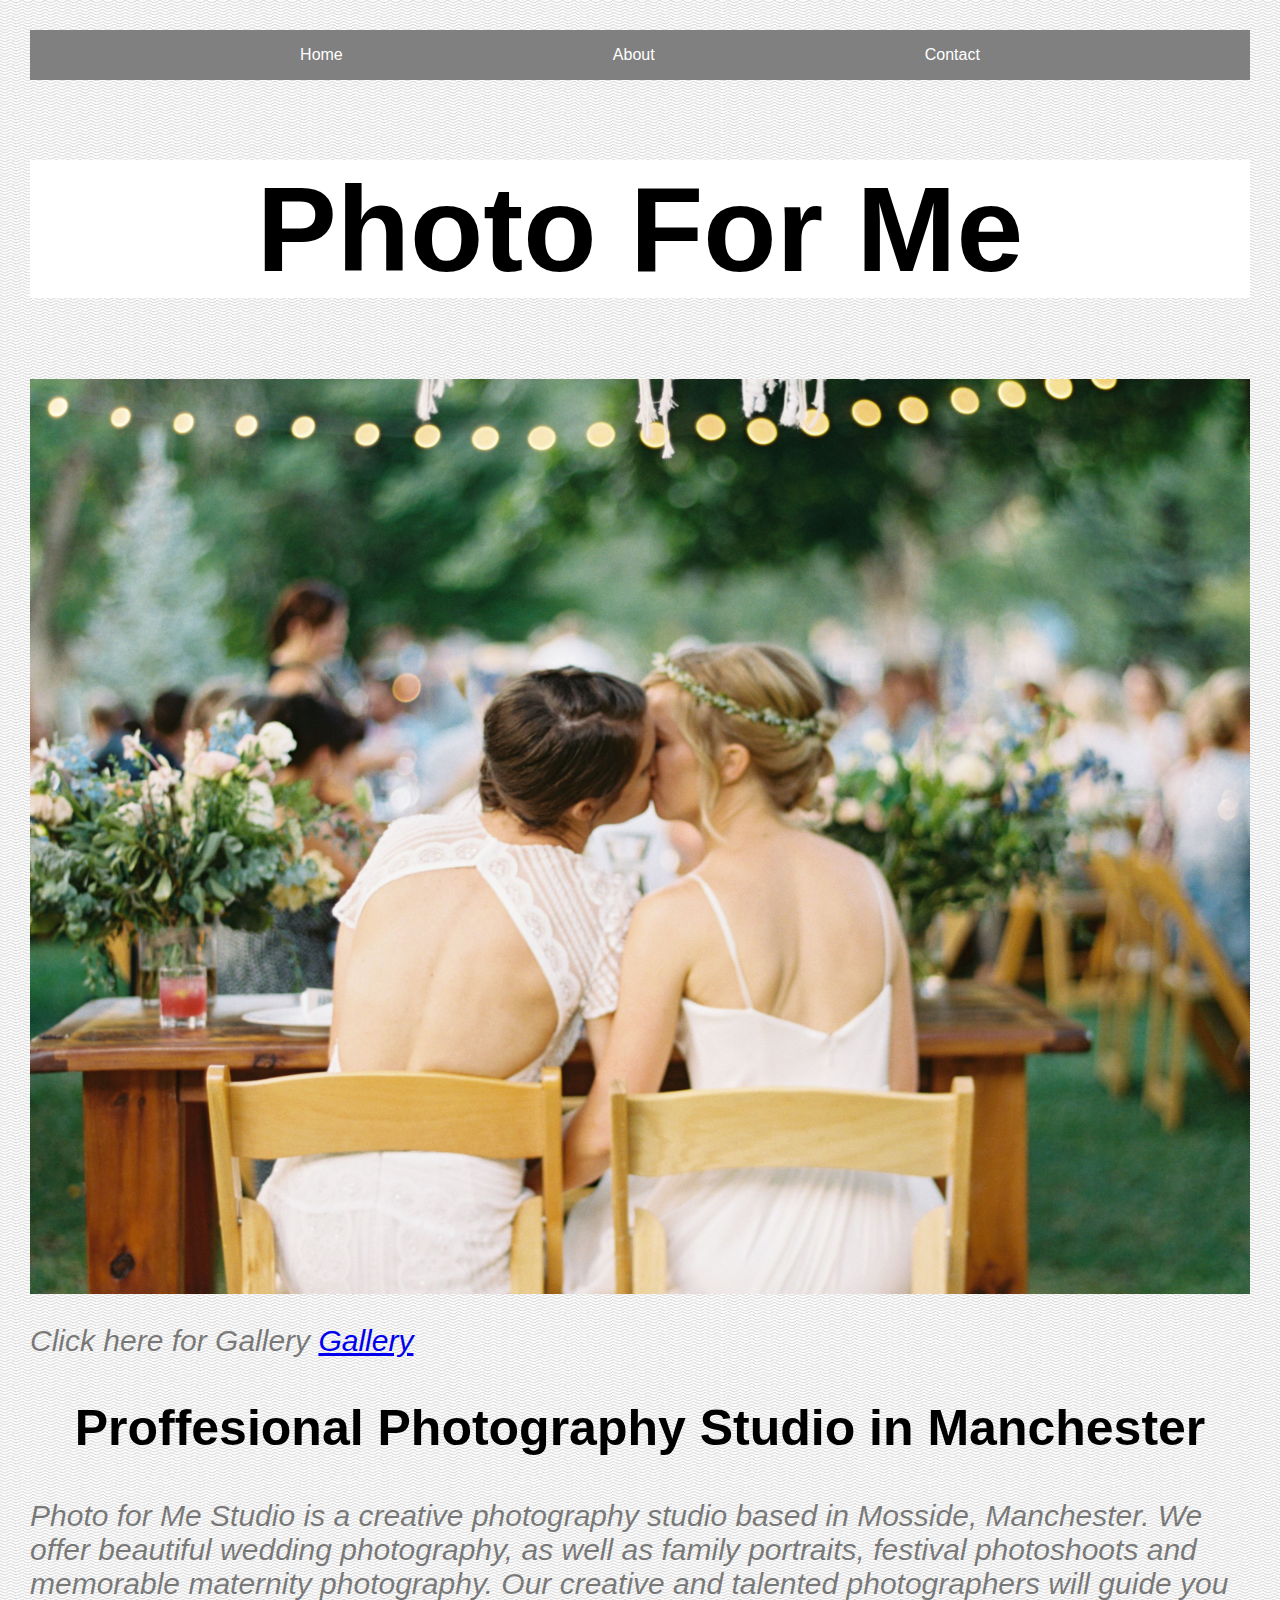
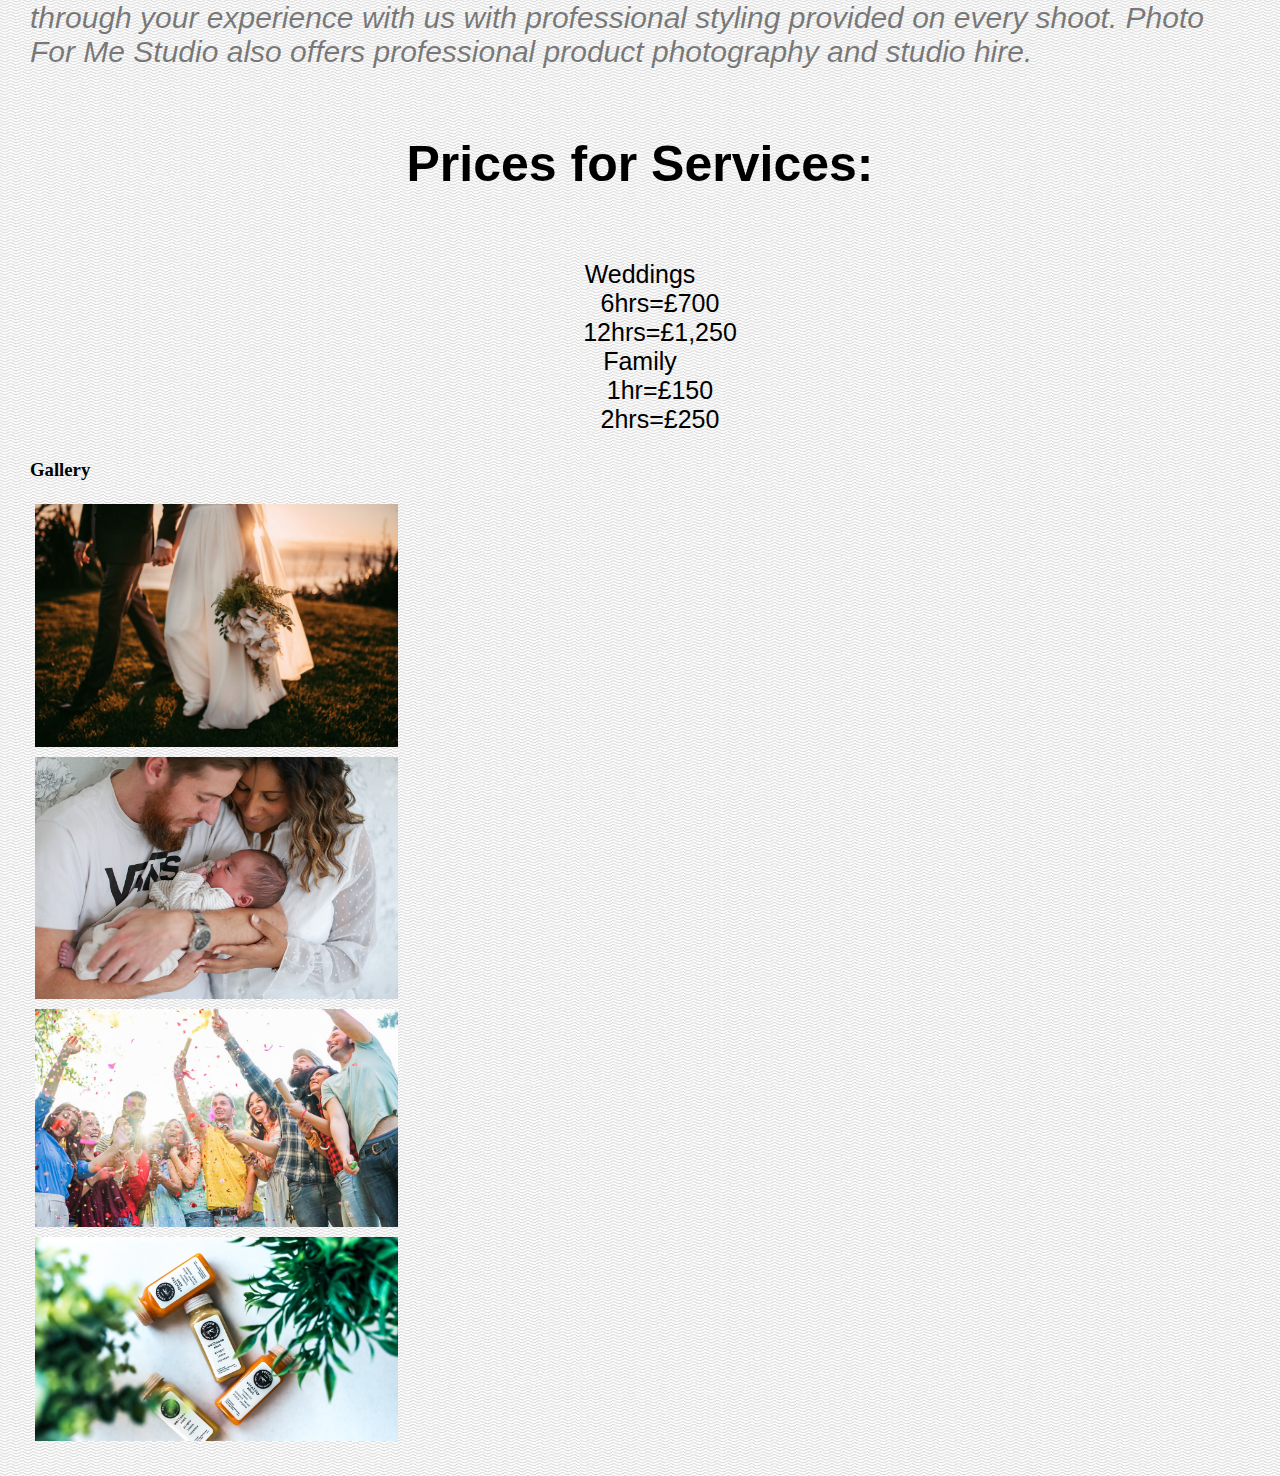
<file: index.html>
<!DOCTYPE html>
<html lang="en">
<head>
    <meta charset="UTF-8">
    <link rel="stylesheet" href="style.css">
    <title>Home</title>
</head>
<body>
<!-- <img id="imagex" src="images/photo3.jpg" alt="Photo in Hand"> -->
<!-- navigation bar -->
    <div id="navbar">
        <a href="index.html">Home</a>
        <a href="aboutme.html">About</a>
        <a href="contact.html">Contact </a>
    </div>
<h1 class="brand">Photo For Me</h1>
<img src="images/home.jpg" alt="Photo of couple" class="area">
<p>Click here for Gallery <a href="#gallery1">Gallery</a></p>
<h2>Proffesional Photography Studio in Manchester</h2>
<p class="welcome">Photo for Me Studio is a creative photography studio based in Mosside, Manchester. We offer beautiful wedding photography, as well as family portraits, festival photoshoots and memorable maternity photography. Our creative and talented photographers will guide you through your experience with us with professional styling provided on every shoot. Photo For Me Studio also offers professional product photography and studio hire.</p>
<h4 class="price">Prices for Services:</h4>
<dl class="pl">
    <dt">Weddings</dt>
    <dd>6hrs=£700</dd>
    <dd>12hrs=£1,250</dd>
    <dt>Family</dt>
    <dd>1hr=£150</dd>
    <dd>2hrs=£250</dd>
</dl>
<h3 id="gallery1">Gallery</h3>
<div class="row">
    <div class="column">
    <img src="images/home2.jpg" alt="Groom and Bride" class="gallery">
    </div>
    <div class="column">
    <img src="images/home3.jpg" alt="Mother, Father & Baby" class="gallery">
    </div>
    <div class="column">
    <img src="images/photo2.jpg" alt="Celebrations" class="gallery">
    </div>
    <div class="column">
    <img src="images/home4.jpg" alt="Events" class="gallery">
    </div>
</div>

</body>

</html>
</file>
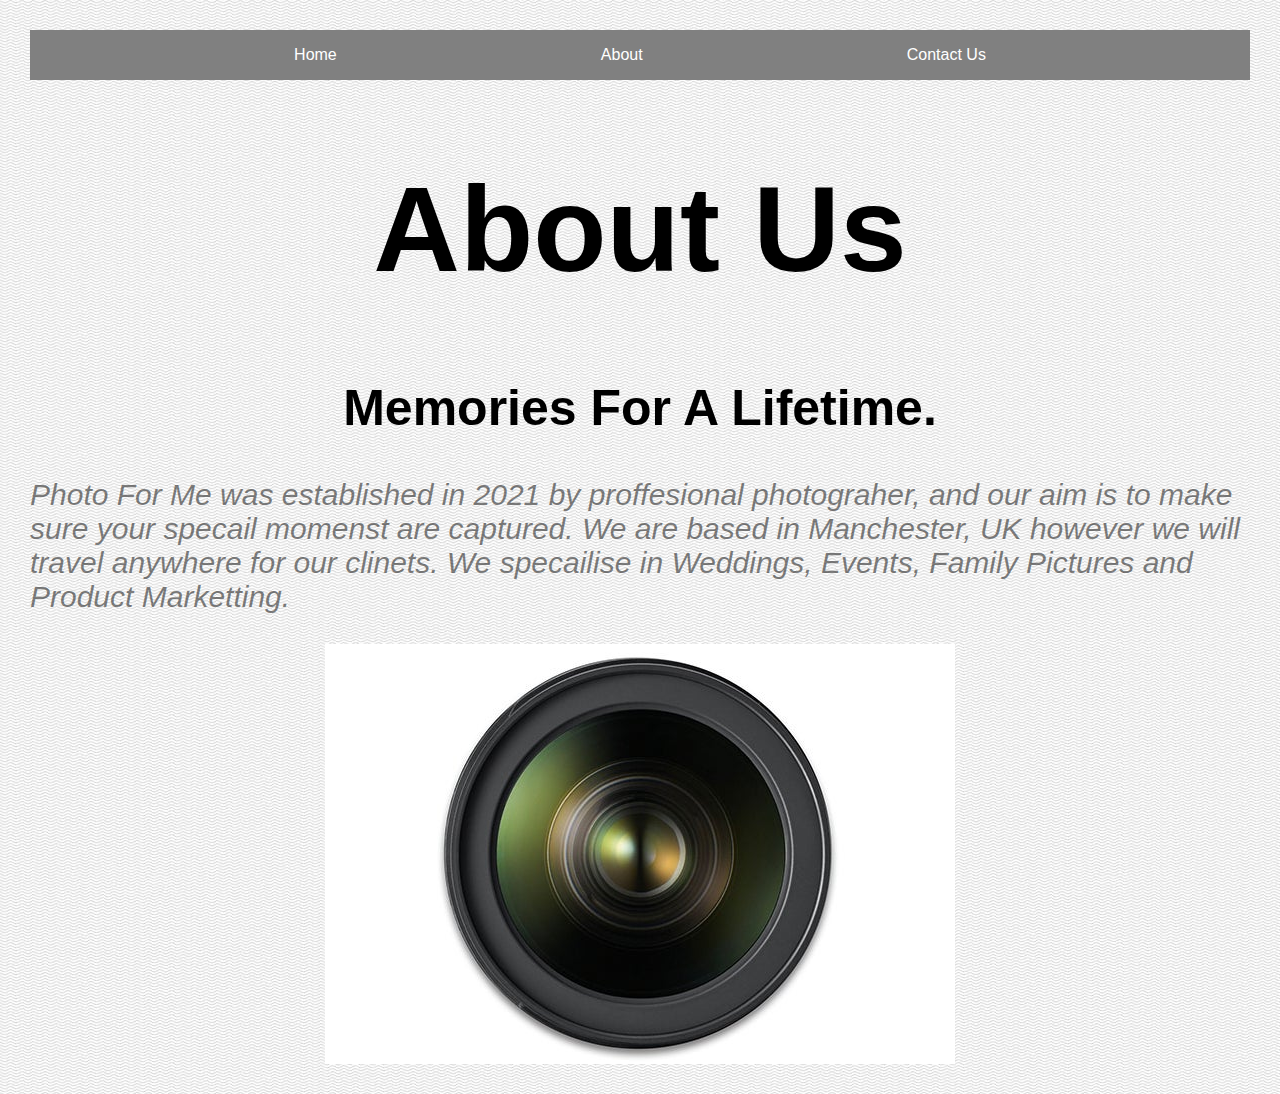
<file: aboutme.html>
<!DOCTYPE html>
<html lang="en">
<head>
    <meta charset="UTF-8">
    <link rel="stylesheet" href="style.css">
    <title>About Us</title>
</head>
<body>
<!-- navigation bar -->
    <div id="navbar">
        <a href="index.html">Home</a>
        <a href="aboutme.html">About</a>
        <a href="contact.html">Contact Us</a>
    </div>
<h1 class="about">About Us</h1>
<h2 class="welcome"> Memories For A Lifetime.</h2>
<p class="welcome">Photo For Me was established in 2021 by proffesional photograher, and our aim is to make sure your specail momenst are captured. We are based in Manchester, UK however we will travel anywhere for our clinets. We specailise in Weddings, Events, Family Pictures and Product Marketting.</p>
<img src="images/camera.jpg" alt="Camera Lens" class="area">
</body>

</html>
</file>
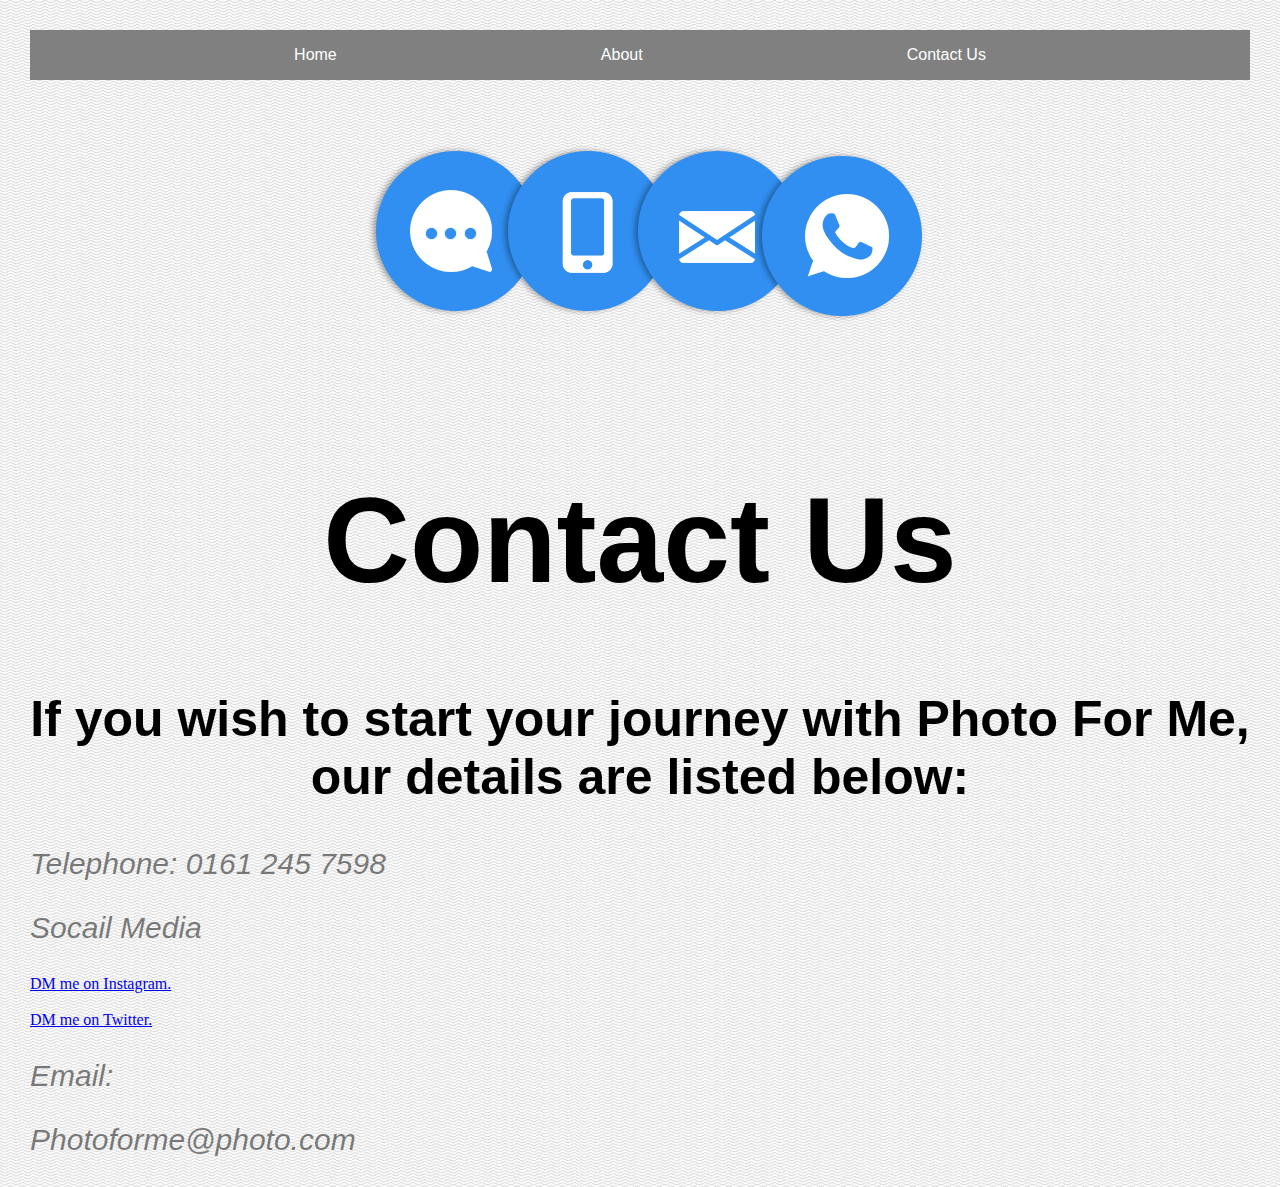
<file: contact.html>
<!DOCTYPE html>
<html lang="en">
<head>
    <meta charset="UTF-8">
    <link rel="stylesheet" href="style.css">
    <title>Contact Us</title>
</head>
<body>
<!-- navigation bar -->
    <div id="navbar">
        <a href="index.html">Home</a>
        <a href="aboutme.html">About</a>
        <a href="contact.html">Contact Us</a>
    </div>
<img src="images/contact1.jpg" alt="Contact logos" class="area">
<h1>Contact Us</h1>
<h2>If you wish to start your journey with Photo For Me, our details are listed below:</h2>
<p class="welcome">Telephone: 0161 245 7598</p>
<p class="welcome">Socail Media</p>
<a href="http://www.instagram.com">DM me on Instagram.</a>
<br><br>
<a href="http://www.twitter.com">DM me on Twitter.</a>
<p class="welcome">Email:</p>
<p class="welcome">Photoforme@photo.com</p>
</body>

</html>
</file>
<file: style.css>
@import url(https://fonts.google.com/specimen/Oswald?query=oswald);


*{
    /* background-color: grey; */
    box-sizing: border-box;
    padding: px 25px 25px 25px;
}
/*This how to traget all of your HTML code, tis shows hwo to chnage the background colou.*/

/*Box sizing: border-box resets the border to the whole HTML, as most borders have thier own settings.*/

/* Padding: one value (number) represenets padding on all slides. Two represents top and bottoem. Three values represnt top, right and left. Four values represent top, right, bottom and left. */

/* Box Size */
body{
    margin: 30px;
    background-image: url("background.jpg");
}

h1{
    Color: black;
    font-size: 120px;
    font-family: 'Oswald', sans-serif;
    text-align: center;
}

h2{
    Color: black;
    font-size: 50px;
    font-family: 'Oswald', sans-serif;
    text-align: center;
}

/* This is how to target an element within our HTML and chnage the colour and size of it */

/* Class Selector */
.brand{
    background-color:white ;

}
.welcome{
    background-color: rgba(0, 0, 0, 0) ;
    font-family: 'Oswald', sans-serif;
}

/* This how to taget a class */

.large{
    font-size: 30px;
}

.price{
    background-color: rgba(0, 0, 0, 0) ;
    font-family: 'Oswald', sans-serif;
    font-size: 50px;
    text-align: center;
}

.pl{
    background-color: rgba(0, 0, 0, 0) ;
    font-family: 'Oswald', sans-serif;
    font-size: 25px;
    text-align: center;
}

.center{
    text-align: center;
}
/* Images Classes */

.area{
    display: block;
    margin-left: auto;
    margin-right: auto;
    max-width: 100%; height: ;
}

.gallery{
    display: block;
    max-width: 30%; height: 50%;
}

.row::after{
    content: "";
    clear: both;
    display: table;
}

.column{
    float: left;
    width: 100%;
    padding: 5px;
}

.contact{
    margin: auto;
    max-width: 100%;
}

/* ID Selection */
#whitetext{
    color:white
}
/* This how to target an ID */

#imagex{
    width: 100%;
}

#home{
    width: 100%;
    text-align: center;
}
/* chnage the size of your image using % */

/* RGB example */
p{
    color: rgb(0,0,0,0.5);
    font-family: 'Oswald', sans-serif;
    font-size: 30px;
    font-style: italic;
    font-weight: 500;
}
/* Font Properties */

/* Flexbox */
#navbar{
    background-color: grey;
    height: 50px;
    display: flex;
    justify-content: space-evenly;
    align-items: center;
}

#navbar a{
    color: white;
    text-decoration: none;
    font-family: Verdana, Geneva, Tahoma, sans-serif;
    flex-wrap: wrap;
}

#navbar a:hover{
    color: indigo;
}

/* .row{
    display: flex;
}

.column{
    width: 15%;
    padding: 5px;
} */
</file>
